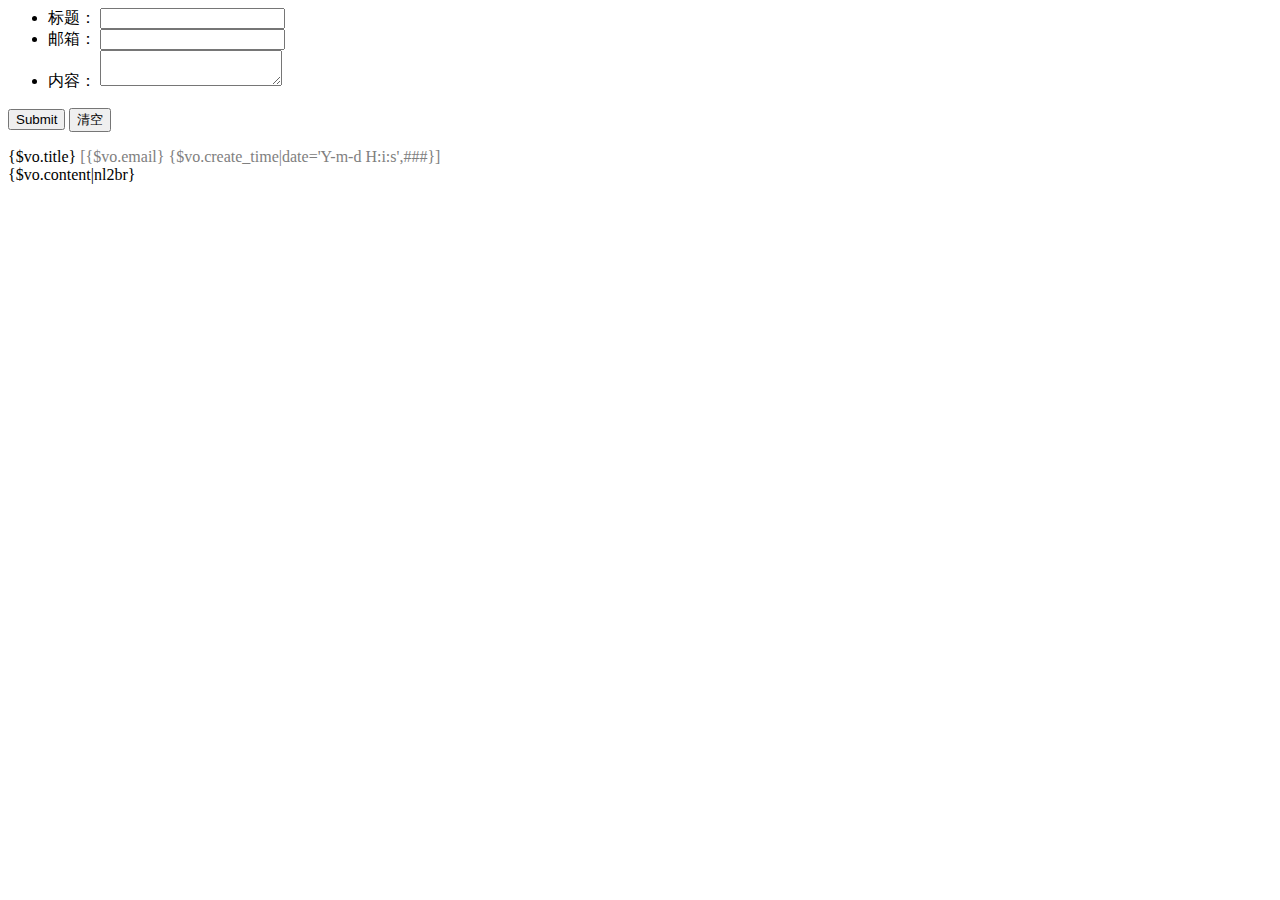
<file: Tpl/index/index.html>
<html>
  <head><title>Form Test</title></head>
  <body>
  	<form method='post' action="__URL__/insert">
  		<ul>
  		  <li>
  		  	<label for="title">标题：</label>
  		  	<input name="title" type="text" />
  		  </li>
  		  <li>
  		  	<label for="email">邮箱：</label>
  		  	<input name="email" type="text" />
  		  </li>
  		  <li>
  		  	<label for="content">内容：</label>
  		  	<textarea name="content"></textarea>
  		  </li>
  		</ul>
  		<input type="submit" vaule="提交">
  		<input type="reset" value="清空">
  	</form>
  	<volist name="list" id="vo">
		{$vo.title} <span style="color:gray">[{$vo.email} {$vo.create_time|date='Y-m-d H:i:s',###}]</span>
		<div class="content">{$vo.content|nl2br}</div>
	</volist>
  </body>
</html>
</file>
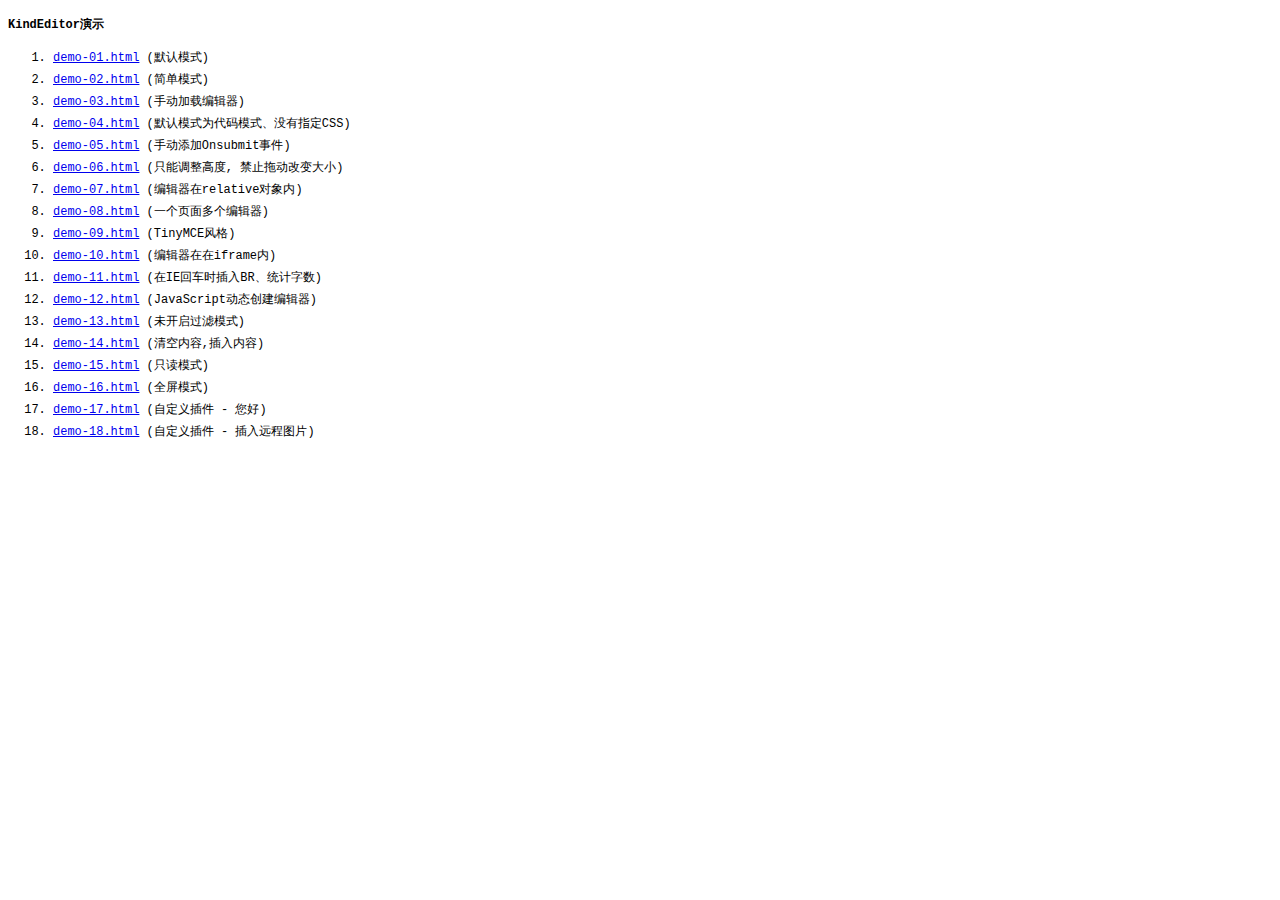
<file: Public/Js/editor/examples/index.html>
<!DOCTYPE html PUBLIC "-//W3C//DTD XHTML 1.0 Transitional//EN" "http://www.w3.org/TR/xhtml1/DTD/xhtml1-transitional.dtd">
<html xmlns="http://www.w3.org/1999/xhtml">
    <head>
        <meta http-equiv="content-type" content="text/html; charset=utf-8" />
        <title>KindEditor</title>
        <style type="text/css" rel="stylesheet">
            body {
                font-size: 12px;
                font-family: Courier New;
            }
            li {
                margin: 5px;
            }
        </style>
    </head>
    <body>
        <h4>KindEditor演示</h4>
        <ol>
            <li><a href="./demo-01.html" target="_blank">demo-01.html</a> (默认模式)</li>
            <li><a href="./demo-02.html" target="_blank">demo-02.html</a> (简单模式)</li>
            <li><a href="./demo-03.html" target="_blank">demo-03.html</a> (手动加载编辑器)</li>
            <li><a href="./demo-04.html" target="_blank">demo-04.html</a> (默认模式为代码模式、没有指定CSS)</li>
            <li><a href="./demo-05.html" target="_blank">demo-05.html</a> (手动添加Onsubmit事件)</li>
            <li><a href="./demo-06.html" target="_blank">demo-06.html</a> (只能调整高度, 禁止拖动改变大小)</li>
            <li><a href="./demo-07.html" target="_blank">demo-07.html</a> (编辑器在relative对象内)</li>
            <li><a href="./demo-08.html" target="_blank">demo-08.html</a> (一个页面多个编辑器)</li>
            <li><a href="./demo-09.html" target="_blank">demo-09.html</a> (TinyMCE风格)</li>
            <li><a href="./demo-10.html" target="_blank">demo-10.html</a> (编辑器在在iframe内)</li>
            <li><a href="./demo-11.html" target="_blank">demo-11.html</a> (在IE回车时插入BR、统计字数)</li>
            <li><a href="./demo-12.html" target="_blank">demo-12.html</a> (JavaScript动态创建编辑器)</li>
            <li><a href="./demo-13.html" target="_blank">demo-13.html</a> (未开启过滤模式)</li>
            <li><a href="./demo-14.html" target="_blank">demo-14.html</a> (清空内容,插入内容)</li>
            <li><a href="./demo-15.html" target="_blank">demo-15.html</a> (只读模式)</li>
            <li><a href="./demo-16.html" target="_blank">demo-16.html</a> (全屏模式)</li>
            <li><a href="./demo-17.html" target="_blank">demo-17.html</a> (自定义插件 - 您好)</li>
            <li><a href="./demo-18.html" target="_blank">demo-18.html</a> (自定义插件 - 插入远程图片)</li>
        </ol>
    </body>
</html>
</file>
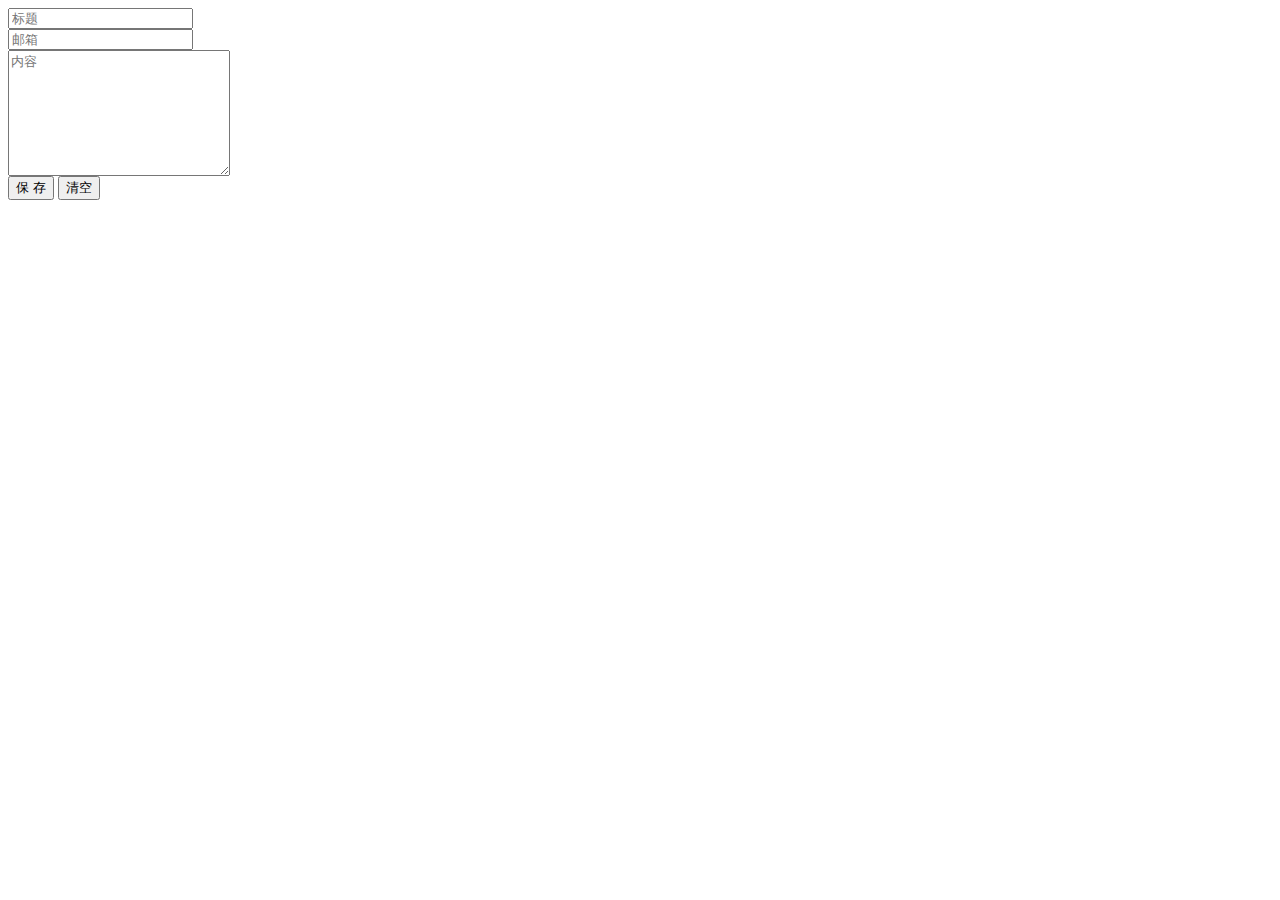
<file: Tpl/index/add.html>
<!DOCTYPE HTML PUBLIC "-//W3C//DTD HTML 4.0 Transitional//EN">
<html>
  <head>
    <meta http-equiv="Content-Type" content="text/html; charset=utf-8">
    <title>ThinkPHP示例</title>
    <load href='__PUBLIC__/Css/common.css' />

    <load href='__PUBLIC__/Js/Base.js' />
    <load href='__PUBLIC__/Js/prototype.js' />
    <load href='__PUBLIC__/Js/mootools.js' />
    <load href='__PUBLIC__/Js/Ajax/ThinkAjax.js' />
  </head>
  <body>
  	<script type="text/javascript">
      
  	  function add(){
  	  	ThinkAjax.sendForm('form1','__URL__/insert',complete,'result');
  	  }
  	  function complete (data, status) {
  	  	if(status==1){
  	  		window.setTimeout(function (){window.location.href='__URL__',20000});
  	  	}
  	  }

  	</script>
  	<div class="main">
  	  <form id="form1" method='post' action="__URL__/insert">
  	  	<div id="result"></div>
        <input type="text" placeholder="标题" name="title" id="title" >
        <br />
        <input type="email" placeholder="邮箱" name="email">
        <br />
        <textarea placeholder="内容" rows="8" cols="25" name="content"></textarea>
        <br />
        <input type="hidden" name="ajax" value="1">
        <input type="button" onClick="add()" class="button" value="保 存">
        <input type="reset" value="清空">
  	  </form>
  	</div>
  </body>
</html>
</file>
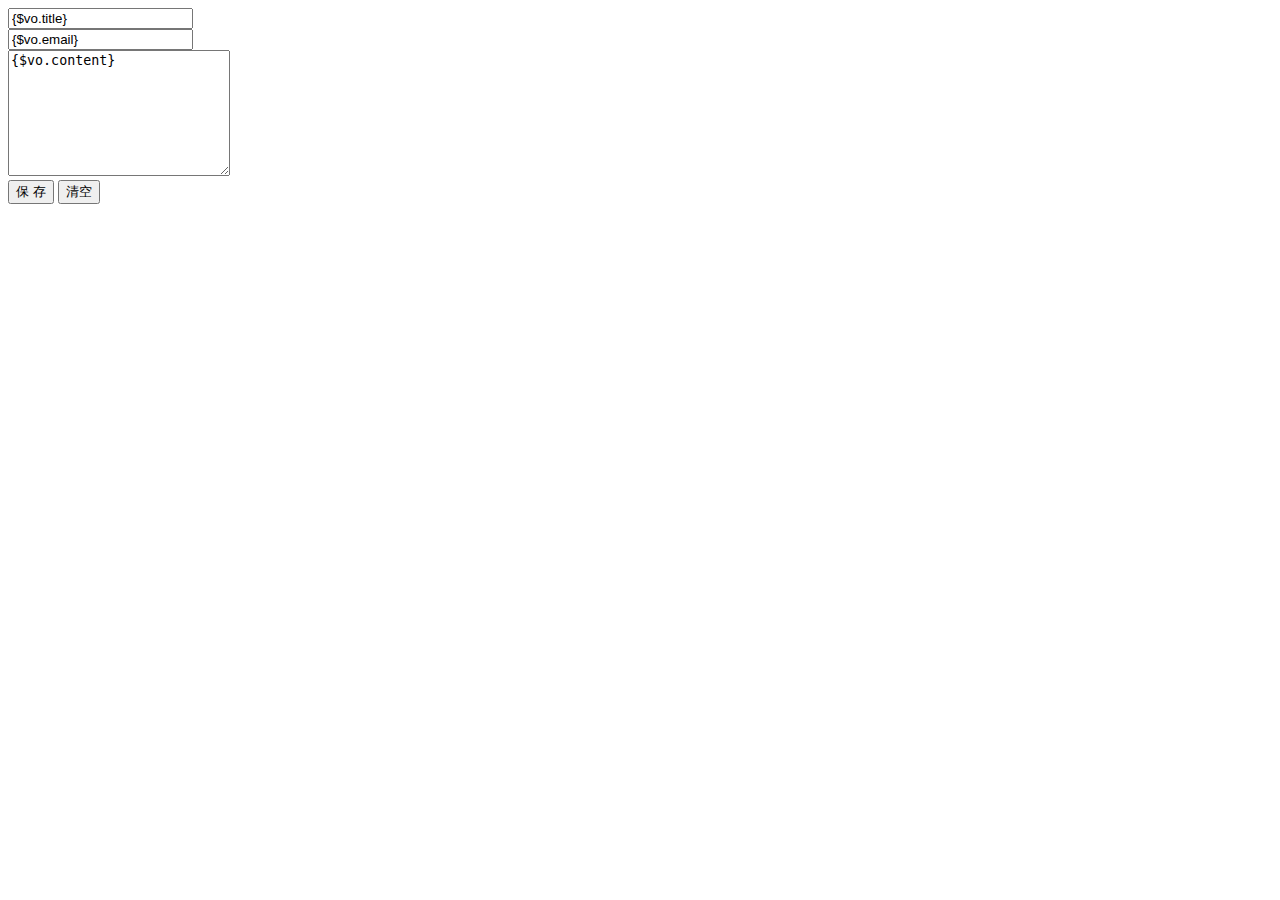
<file: Tpl/index/edit.html>
<!DOCTYPE HTML PUBLIC "-//W3C// DTD HTML 4.0 Transitional//EN">
<html>
  <head>
  	<meta http-equiv="Content-Type" content="text/html; charset=utf-8">
  	<title>ThinkPHP示例</title>
  	<load href="__PUBLIC__/Css/common.css" />
  	<load href="__PUBLIC__/Js/Base.js" />
  	<load href="__PUBLIC__/Js/prototype.js" />
    <load href="__PUBLIC__/Js/mootools.js" />
  	<load href="__PUBLIC__/Js/Ajax/ThinkAjax.js" />
  </head>
  <body>
  	<script type="text/javascript">
  	  function save(){
  	  	ThinkAjax.sendForm('form1','__URL__/update',complete,'result');
  	  }
  	  function complete(data, status){
  	  	if(status == 1){
  	  		window.setTimeout(function (){window.location.href='__URL__',20000});
  	  	}
  	  }
  	</script>
  	<div class="main">
  	 <form id="form1" method='post' action="">
        <div id="result"></div>
        <input type="text" placeholder="标题" name="title" value="{$vo.title}" >
        <br />
        <input type="email" placeholder="邮箱" name="email" value="{$vo.email}">
        <br />
        <textarea placeholder="内容" rows="8" cols="25" name=
        "content">{$vo.content}</textarea>
        <br />
        <input type="hidden" name="ajax" value="1">
        <input type="hidden" name="id" value="{$vo.id}">
        <input type="button" onClick="save()" class="button" value="保 存">
        <input type="reset" value="清空">
      </form>
  	</div>
  </body>
</file>
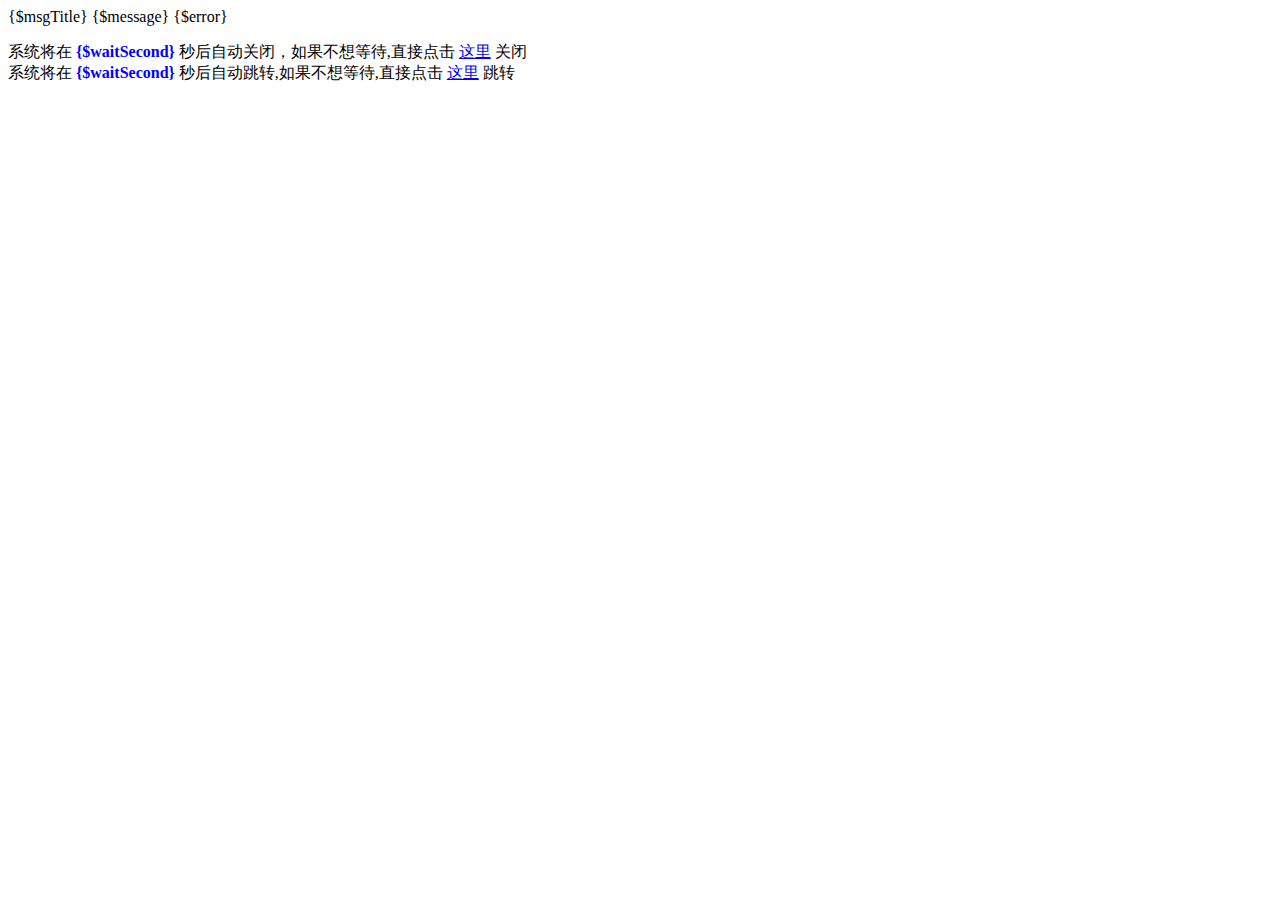
<file: Tpl/public/succes.html>
<html>
<head><title>页面提示</title></head>
<body>
	<p>
		{$msgTitle}
		{$message}
		{$error}
	</p>
	<div>
		系统将在 <span style="color:blue;font-weight:bold">{$waitSecond}</span> 秒后自动关闭，如果不想等待,直接点击 <a href="{$jumpUrl}">这里</a> 关闭
	</div>
	<div>
		系统将在 <span style="color:blue;font-weight:bold">{$waitSecond}</span> 秒后自动跳转,如果不想等待,直接点击 <a href="{$jumpUrl}">这里</a> 跳转
	</div>
</body>
</html>
</file>
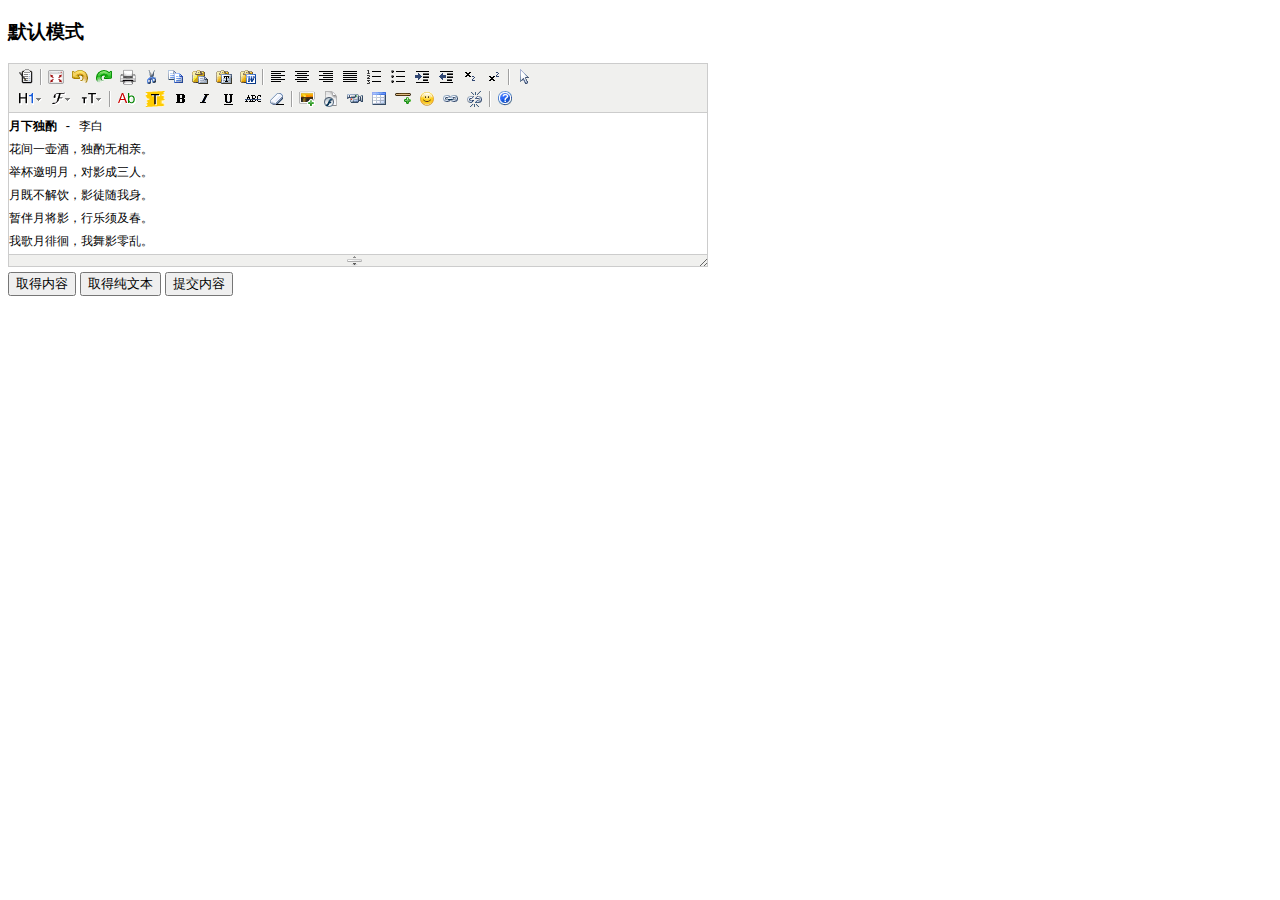
<file: Public/Js/editor/examples/demo-01.html>
<!DOCTYPE html PUBLIC "-//W3C//DTD XHTML 1.0 Transitional//EN" "http://www.w3.org/TR/xhtml1/DTD/xhtml1-transitional.dtd">
<html xmlns="http://www.w3.org/1999/xhtml">
<head>
  <meta http-equiv="content-type" content="text/html; charset=utf-8" />
  <title>KindEditor</title>
  <style type="text/css" rel="stylesheet">
    form {
        margin: 0;
    }
    .editor {
        margin-top: 5px;
        margin-bottom: 5px;
    }
  </style>
  <script type="text/javascript" charset="utf-8" src="./../kindeditor.js"></script>
  <script type="text/javascript">
    KE.show({
        id : 'content1',
        cssPath : './index.css'
    });
  </script>
</head>
<body>
  <h3>默认模式</h3>
  <form name="example" method="post" action="./../php/demo.php">
    <div class="editor">
      <textarea id="content1" name="content" style="width:700px;height:200px;visibility:hidden;">
<p><strong>月下独酌</strong> - 李白</p>
<p>花间一壶酒，独酌无相亲。</p>
<p>举杯邀明月，对影成三人。</p>
<p>月既不解饮，影徒随我身。</p>
<p>暂伴月将影，行乐须及春。</p>
<p>我歌月徘徊，我舞影零乱。</p>
<p>醒时同交欢，醉后各分散。</p>
<p>永结无情游，相期邈云汉。</p>
</textarea>
    </div>
    <input type="button" name="button" value="取得内容" onclick="javascript:alert(KE.util.getData('content1'));" />
    <input type="button" name="button" value="取得纯文本" onclick="javascript:alert(KE.util.getPureData('content1'));" />
    <input type="submit" name="button" value="提交内容" />
  </form>
</body>
</html>
</file>
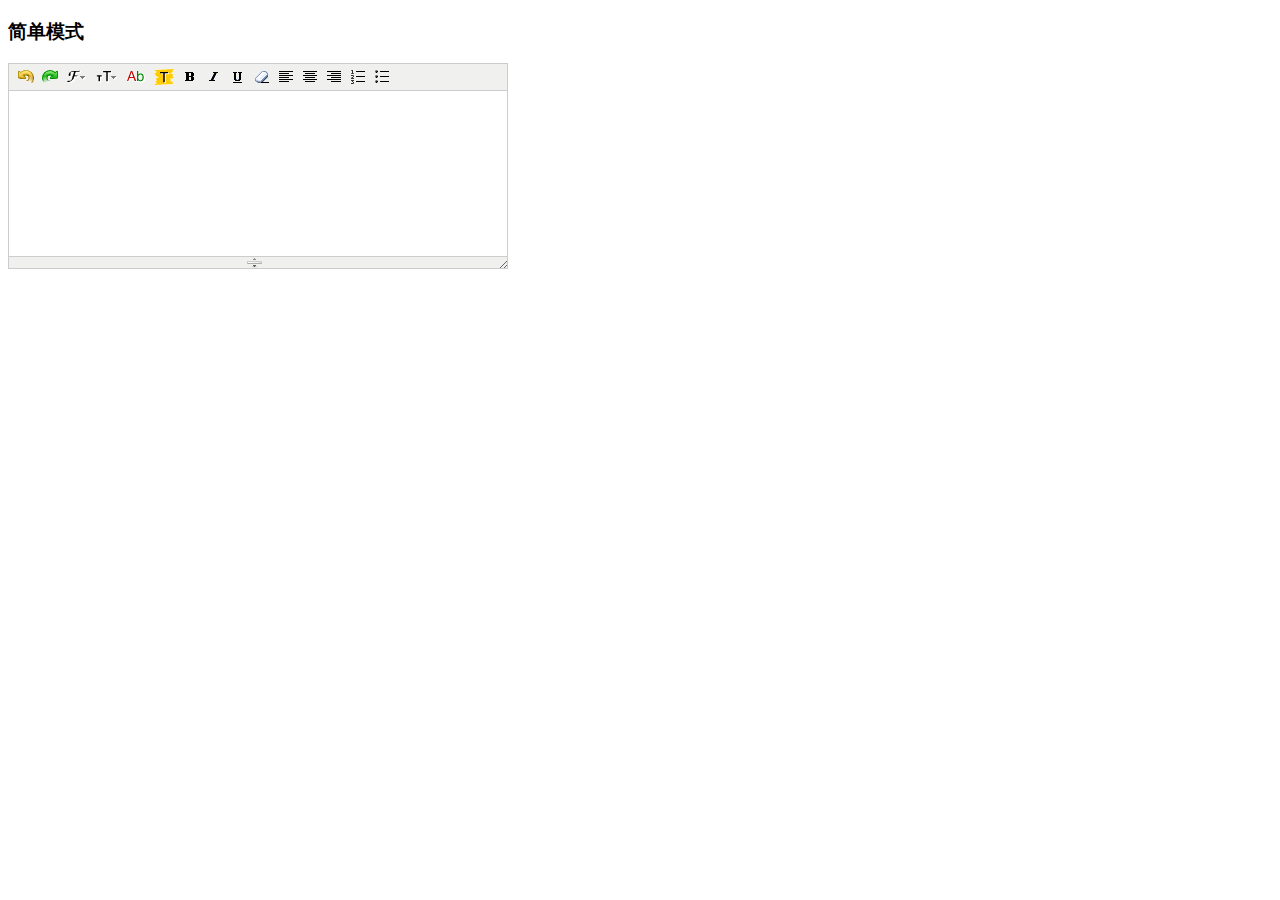
<file: Public/Js/editor/examples/demo-02.html>
<!DOCTYPE html PUBLIC "-//W3C//DTD XHTML 1.0 Transitional//EN" "http://www.w3.org/TR/xhtml1/DTD/xhtml1-transitional.dtd">
<html xmlns="http://www.w3.org/1999/xhtml">
<head>
  <meta http-equiv="content-type" content="text/html; charset=utf-8" />
  <title>KindEditor</title>
  <style type="text/css" rel="stylesheet">
    form {
    margin: 0;
    }
    .editor {
    margin-top: 5px;
    margin-bottom: 5px;
    }
  </style>
  <script type="text/javascript" charset="utf-8" src="./../kindeditor.js"></script>
  <script type="text/javascript">
    KE.show({
        id : 'content2',
        cssPath : './index.css',
        items : [
        'undo', 'redo', 'fontname', 'fontsize', 'textcolor', 'bgcolor', 'bold', 'italic', 'underline',
        'removeformat', 'justifyleft', 'justifycenter', 'justifyright', 'insertorderedlist',
        'insertunorderedlist']
    });
  </script>
</head>
<body>
  <h3>简单模式</h3>
  <div class="editor">
    <textarea id="content2" name="content" style="width:500px;height:200px;visibility:hidden;"></textarea>
  </div>
</body>
</html>
</file>
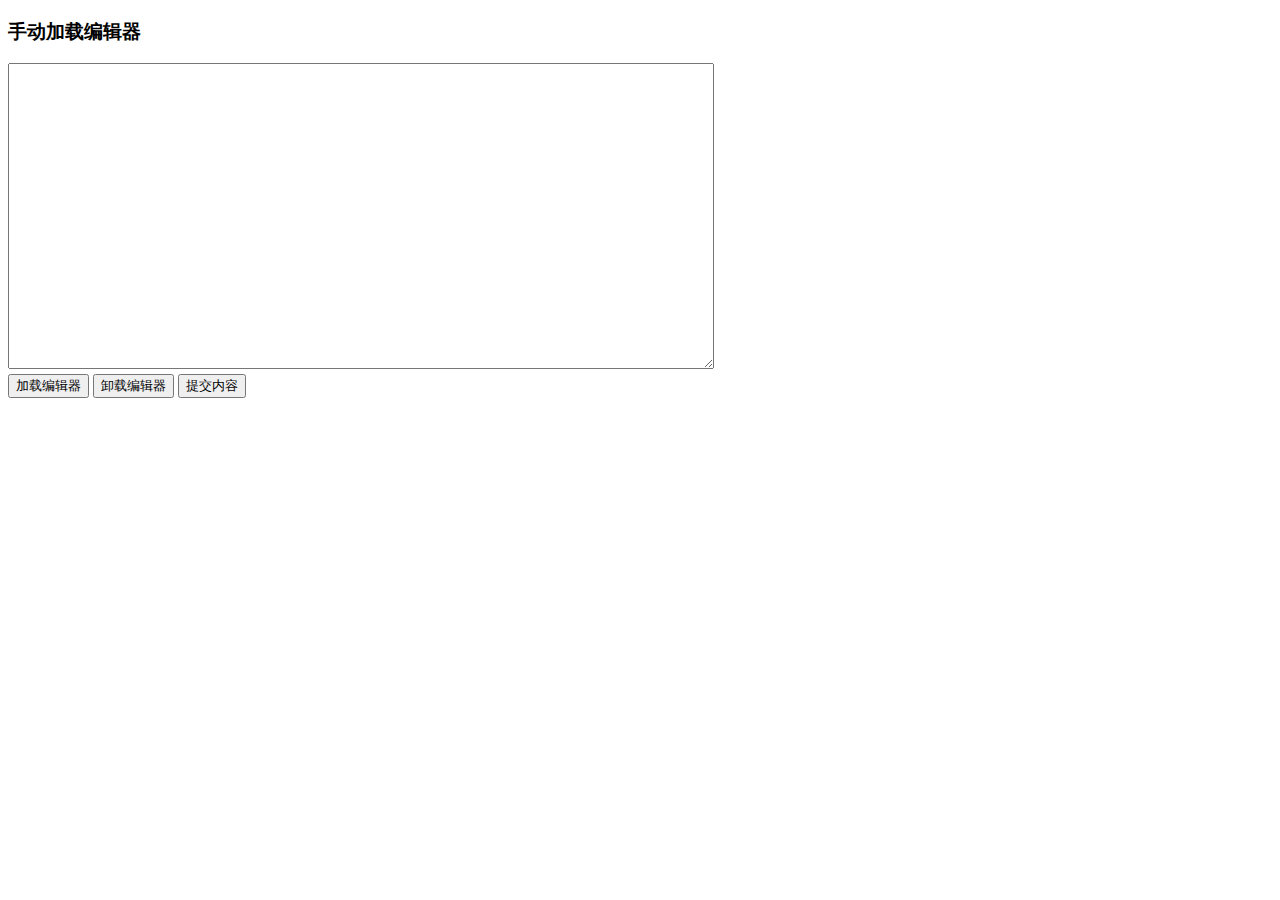
<file: Public/Js/editor/examples/demo-03.html>
<!DOCTYPE html PUBLIC "-//W3C//DTD XHTML 1.0 Transitional//EN" "http://www.w3.org/TR/xhtml1/DTD/xhtml1-transitional.dtd">
<html xmlns="http://www.w3.org/1999/xhtml">
<head>
  <meta http-equiv="content-type" content="text/html; charset=utf-8" />
  <title>KindEditor</title>
  <style type="text/css" rel="stylesheet">
    form {
    margin: 0;
    }
    .editor {
    margin-top: 5px;
    margin-bottom: 5px;
    }
  </style>
  <script type="text/javascript" charset="utf-8" src="./../kindeditor.js"></script>
  <script type="text/javascript">
    KE.init({
        id : 'content3',
        cssPath : './index.css'
    });
  </script>
</head>
<body>
  <h3>手动加载编辑器</h3>
  <form name="example" method="post" action="./../php/demo.php">
    <div class="editor">
      <textarea id="content3" name="content" style="width:700px;height:300px;"></textarea>
    </div>
    <input type="button" name="button" value="加载编辑器" onclick="javascript:KE.create('content3');" />
    <input type="button" name="button" value="卸载编辑器" onclick="javascript:KE.remove('content3');" />
    <input type="submit" name="button" value="提交内容" />
  </form>
</body>
</html>
</file>
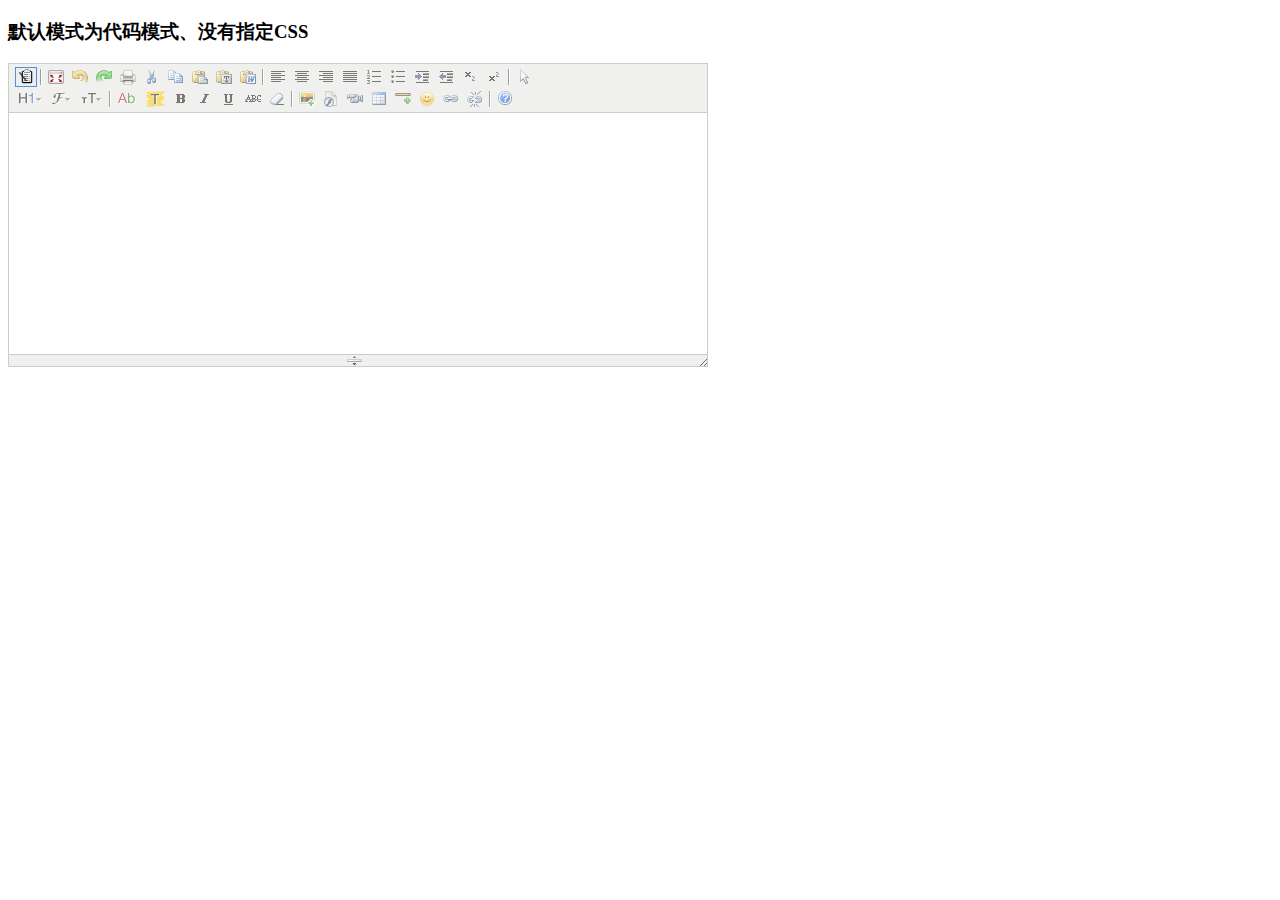
<file: Public/Js/editor/examples/demo-04.html>
<!DOCTYPE html PUBLIC "-//W3C//DTD XHTML 1.0 Transitional//EN" "http://www.w3.org/TR/xhtml1/DTD/xhtml1-transitional.dtd">
<html xmlns="http://www.w3.org/1999/xhtml">
<head>
  <meta http-equiv="content-type" content="text/html; charset=utf-8" />
  <title>KindEditor</title>
  <style type="text/css" rel="stylesheet">
    form {
    margin: 0;
    }
    .editor {
    margin-top: 5px;
    margin-bottom: 5px;
    }
  </style>
  <script type="text/javascript" charset="utf-8" src="./../kindeditor.js"></script>
  <script type="text/javascript">
    KE.show({
        id : 'content4',
        wyswygMode : false
    });
  </script>
</head>
<body>
  <h3>默认模式为代码模式、没有指定CSS</h3>
  <div class="editor">
    <textarea id="content4" name="content" style="width:700px;height:300px;visibility:hidden;"></textarea>
  </div>
</body>
</html>
</file>
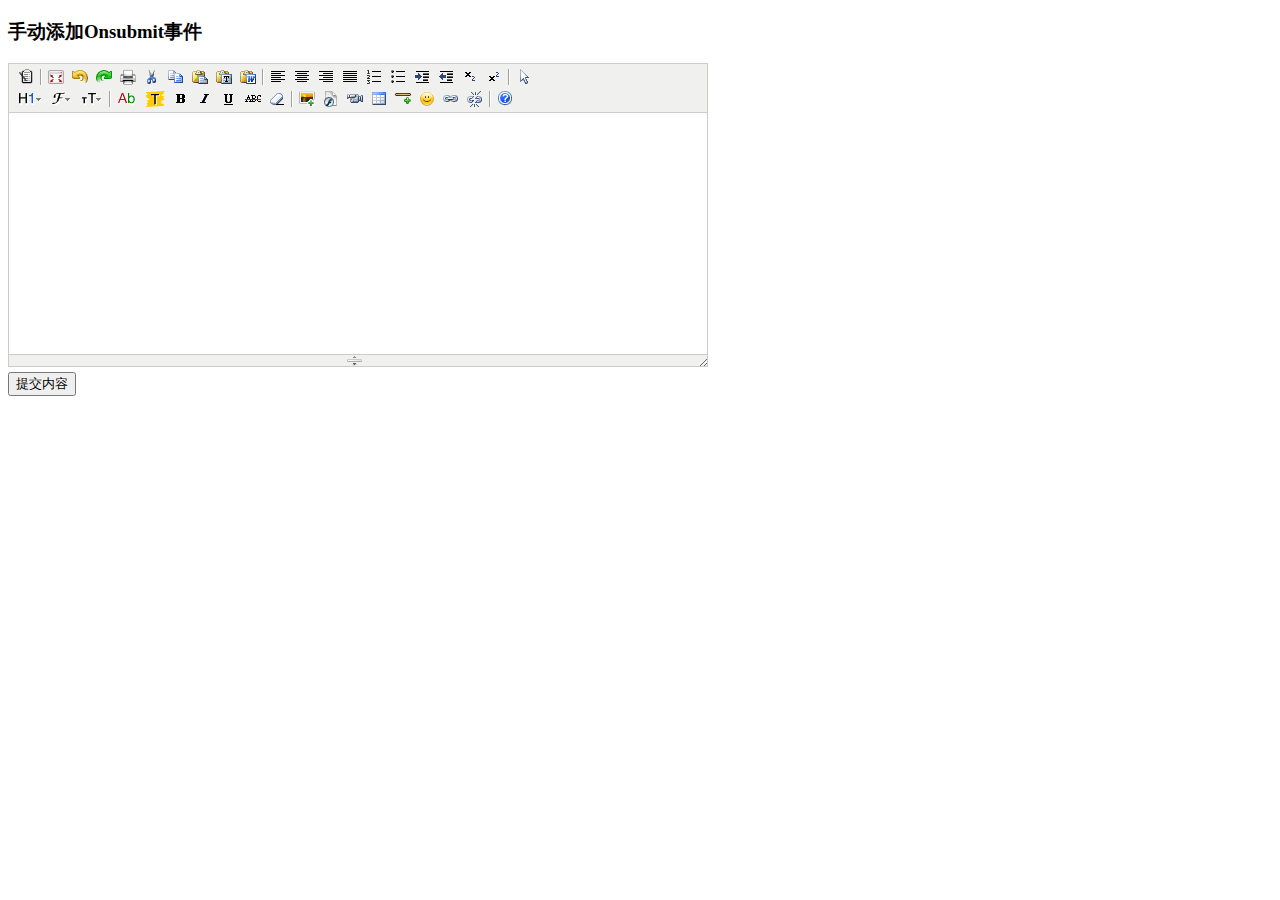
<file: Public/Js/editor/examples/demo-05.html>
<!DOCTYPE html PUBLIC "-//W3C//DTD XHTML 1.0 Transitional//EN" "http://www.w3.org/TR/xhtml1/DTD/xhtml1-transitional.dtd">
<html xmlns="http://www.w3.org/1999/xhtml">
<head>
  <meta http-equiv="content-type" content="text/html; charset=utf-8" />
  <title>KindEditor</title>
  <style type="text/css" rel="stylesheet">
    form {
    margin: 0;
    }
    .editor {
    margin-top: 5px;
    margin-bottom: 5px;
    }
  </style>
  <script type="text/javascript" charset="utf-8" src="./../kindeditor.js"></script>
  <script type="text/javascript">
    KE.show({
        id : 'content5',
        autoOnsubmitMode : false,
        cssPath : './index.css'
    });
  </script>
</head>
<body>
  <h3>手动添加Onsubmit事件</h3>
  <form name="example" method="post" action="./../php/demo.php" onsubmit="javascript:KE.util.setData('content5');">
    <div class="editor">
      <textarea id="content5" name="content" style="width:700px;height:300px;"></textarea>
    </div>
    <input type="submit" name="button" value="提交内容" />
  </form>
</body>
</html>
</file>
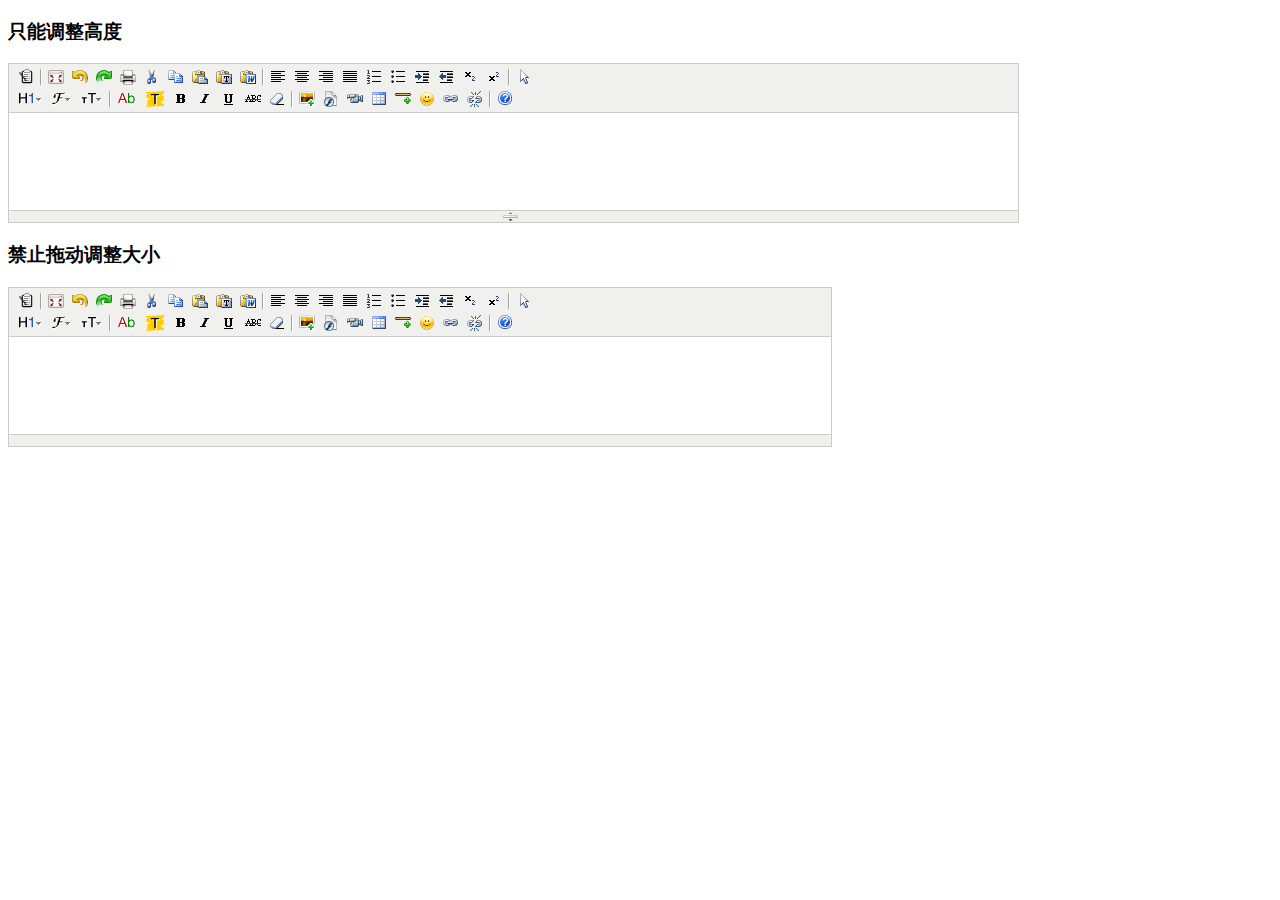
<file: Public/Js/editor/examples/demo-06.html>
<!DOCTYPE html PUBLIC "-//W3C//DTD XHTML 1.0 Transitional//EN" "http://www.w3.org/TR/xhtml1/DTD/xhtml1-transitional.dtd">
<html xmlns="http://www.w3.org/1999/xhtml">
<head>
  <meta http-equiv="content-type" content="text/html; charset=utf-8" />
  <title>KindEditor</title>
  <style type="text/css" rel="stylesheet">
    form {
    margin: 0;
    }
    .editor {
    margin-top: 5px;
    margin-bottom: 5px;
    }
  </style>
  <script type="text/javascript" charset="utf-8" src="./../kindeditor.js"></script>
  <script type="text/javascript">
    KE.show({
        id : 'content6',
        width : '80%',
        resizeMode : 1,
        cssPath : './index.css'
    });
    KE.show({
        id : 'content7',
        resizeMode : 0,
        cssPath : './index.css'
    });
  </script>
</head>
<body>
  <h3>只能调整高度</h3>
  <div class="editor">
    <textarea id="content6" name="content" cols="100" rows="10"></textarea>
  </div>
  <h3>禁止拖动调整大小</h3>
  <div class="editor">
    <textarea id="content7" name="content" cols="100" rows="10"></textarea>
  </div>
</body>
</html>
</file>
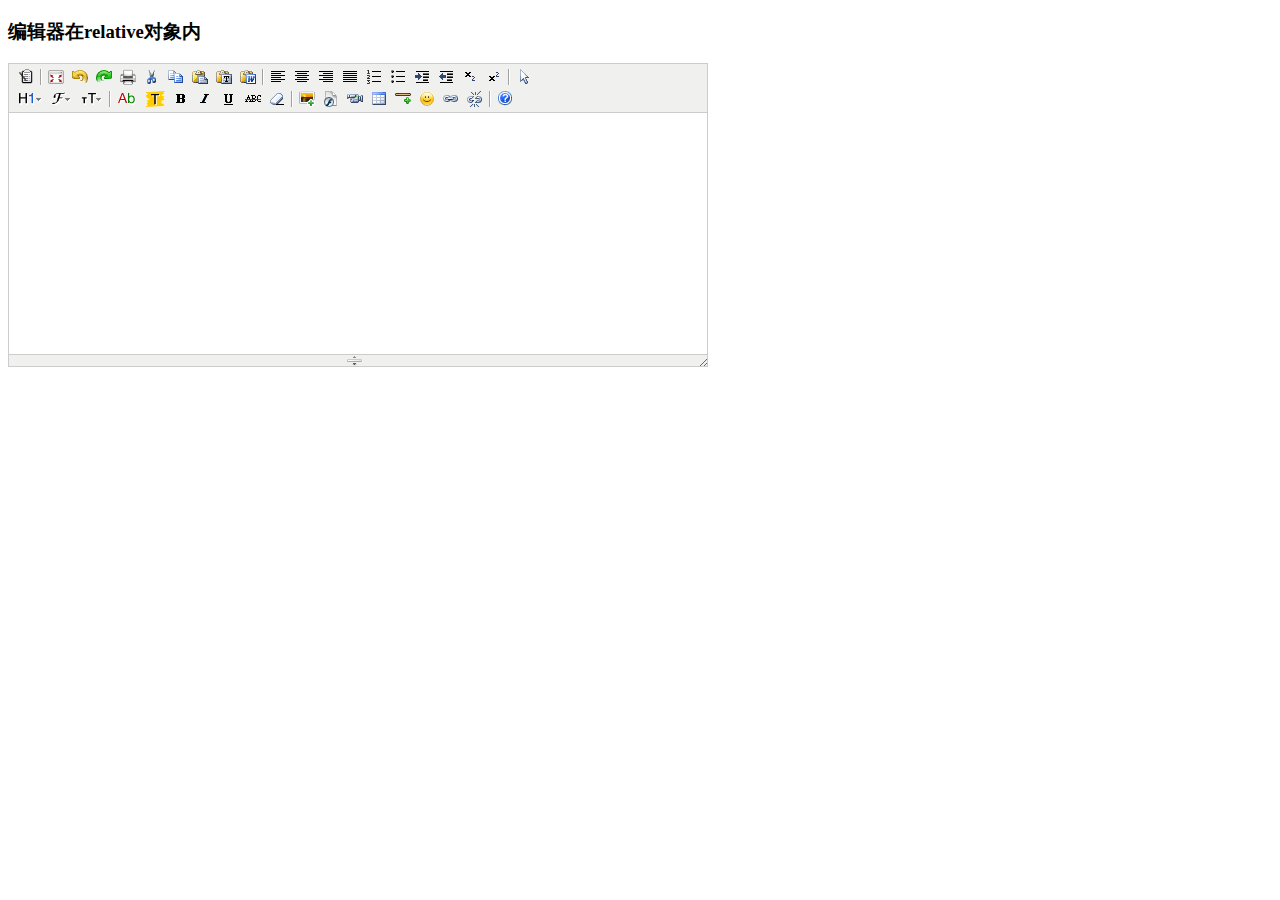
<file: Public/Js/editor/examples/demo-07.html>
<!DOCTYPE html PUBLIC "-//W3C//DTD XHTML 1.0 Transitional//EN" "http://www.w3.org/TR/xhtml1/DTD/xhtml1-transitional.dtd">
<html xmlns="http://www.w3.org/1999/xhtml">
<head>
  <meta http-equiv="content-type" content="text/html; charset=utf-8" />
  <title>KindEditor</title>
  <style type="text/css" rel="stylesheet">
    form {
    margin: 0;
    }
    .editor {
    margin-top: 5px;
    margin-bottom: 5px;
    }
    div.relative {
    position:relative;
    }
  </style>
  <script type="text/javascript" charset="utf-8" src="./../kindeditor.js"></script>
  <script type="text/javascript">
    KE.show({
        id : 'content7',
        cssPath : './index.css'
    });
  </script>
</head>
<body>
  <h3>编辑器在relative对象内</h3>
  <div class="relative">
    <div class="editor">
      <textarea id="content7" name="content" style="width:700px;height:300px;visibility:hidden;"></textarea>
    </div>
  </div>
</body>
</html>
</file>
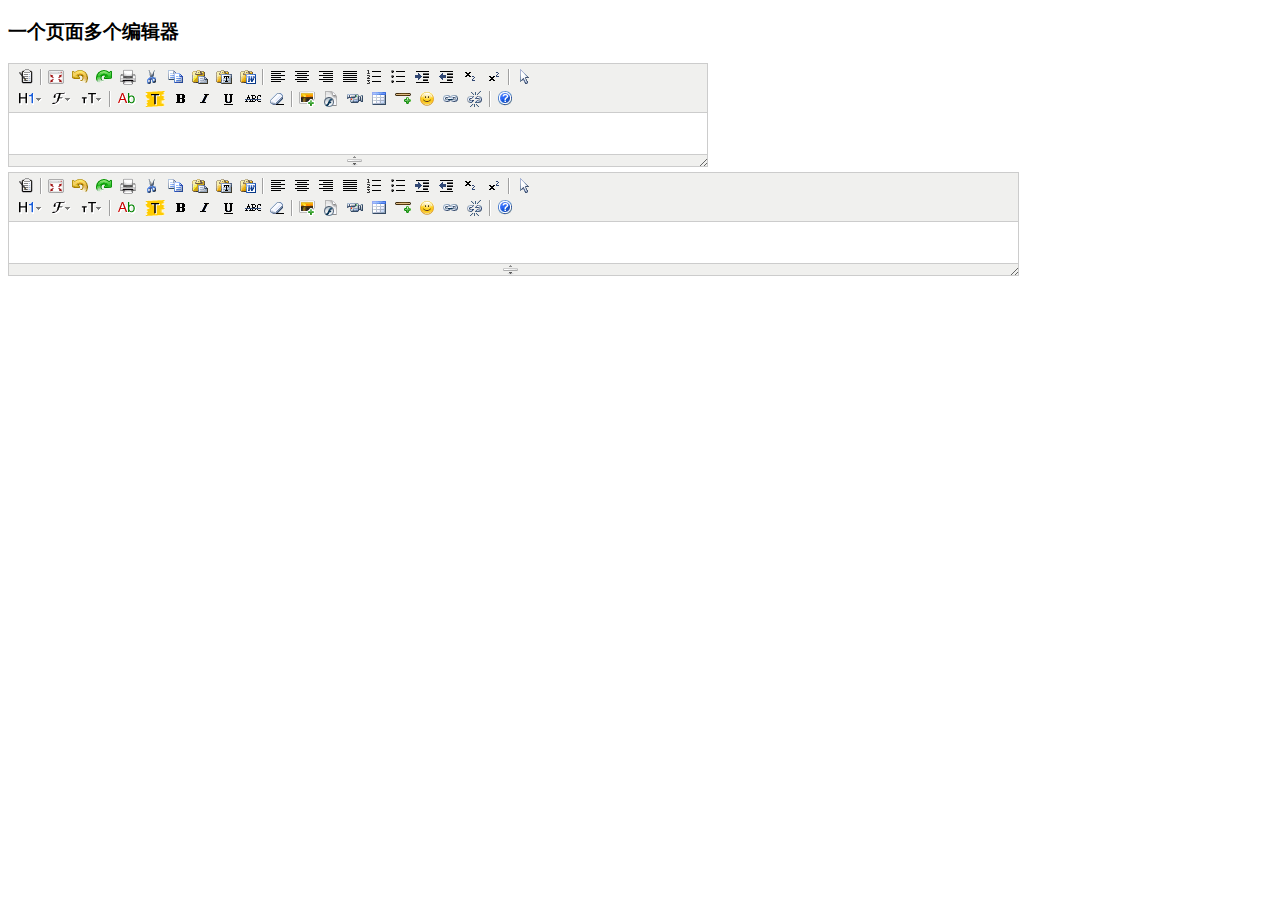
<file: Public/Js/editor/examples/demo-08.html>
<!DOCTYPE html PUBLIC "-//W3C//DTD XHTML 1.0 Transitional//EN" "http://www.w3.org/TR/xhtml1/DTD/xhtml1-transitional.dtd">
<html xmlns="http://www.w3.org/1999/xhtml">
<head>
  <meta http-equiv="content-type" content="text/html; charset=utf-8" />
  <title>KindEditor</title>
  <style type="text/css" rel="stylesheet">
    form {
    margin: 0;
    }
    .editor {
    margin-top: 5px;
    margin-bottom: 5px;
    }
  </style>
  <script type="text/javascript" charset="utf-8" src="./../kindeditor.js"></script>
  <script type="text/javascript">
    KE.show({
        id : 'content1',
        cssPath : './index.css'
    });
    KE.show({
        id : 'content2',
        cssPath : './index.css'
    });
  </script>
</head>
<body>
  <h3>一个页面多个编辑器</h3>
  <div class="editor">
    <textarea id="content1" name="content" style="width:700px;height:100px;visibility:hidden;"></textarea>
  </div>
  <div class="editor">
    <textarea id="content2" name="content" style="width:80%;height:100px;visibility:hidden;"></textarea>
  </div>
</body>
</html>
</file>
